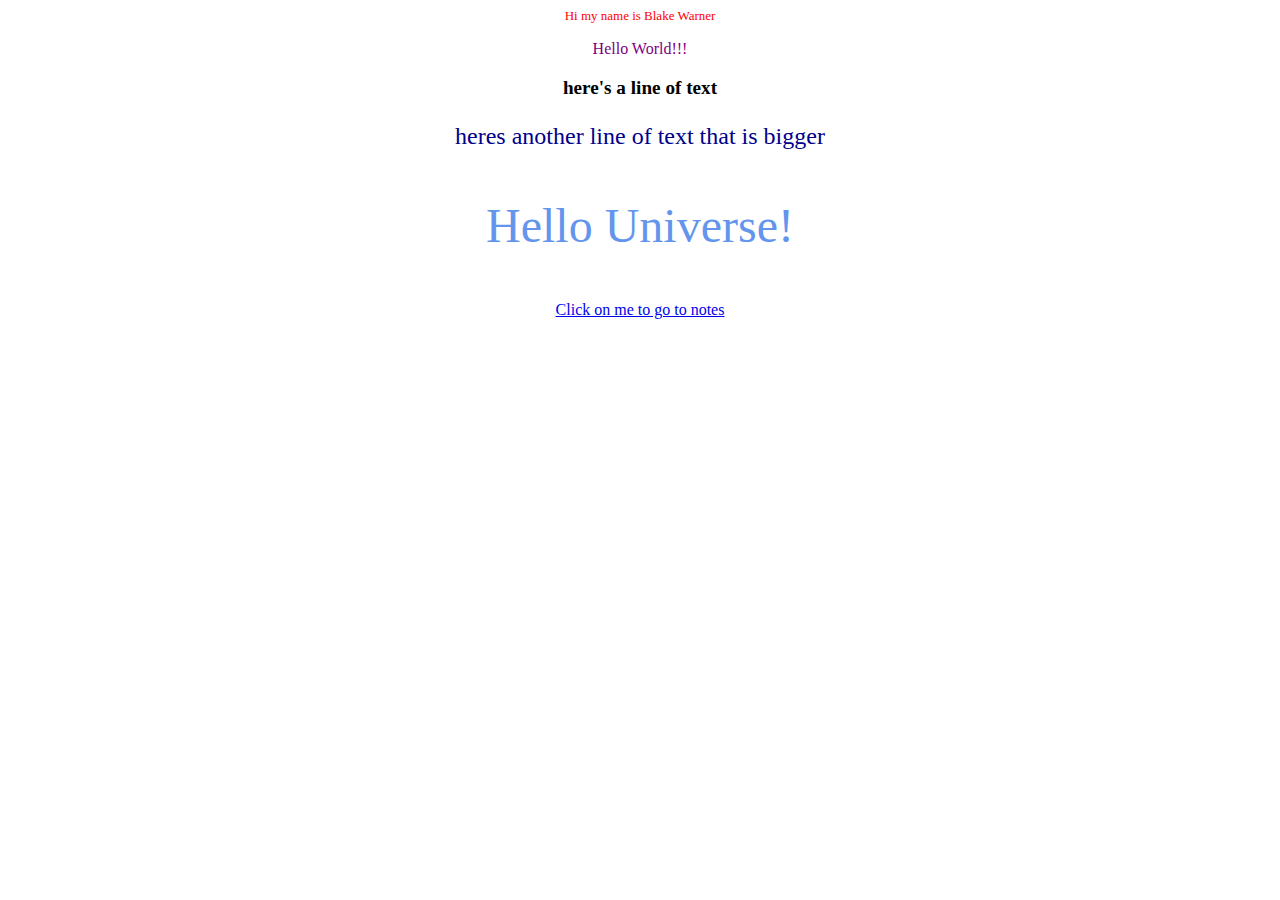
<file: index.html>
<html> 
    <head>
        <style>
            body{
                color: red;
                text-align: center;
            }
            .title{
                font-size: larger;
                font-weight: bold;
                color: black
            }
            #blake{
                color: darkblue;
                font-weight: thin;
                font-size: x-large;
            }
            #purple{
                color: purple;
            }
            #BigTextBlue{
                font-size: xxx-large;
                color: cornflowerblue;
            }
            #smalltext{
                font-size: small;
            }
        </style>
    </head>
    <body>
        <p id="smalltext"> Hi my name is Blake Warner</p>
        <p id="purple">Hello World!!!</p>
       <p class="title">here's a line of text</p> 
       <p id="blake">heres another line of text that is bigger</p>
       <p id="BigTextBlue">Hello Universe!</p>
       <a href="notes.html">Click on me to go to notes</a>
    </body>

</html>
</file>
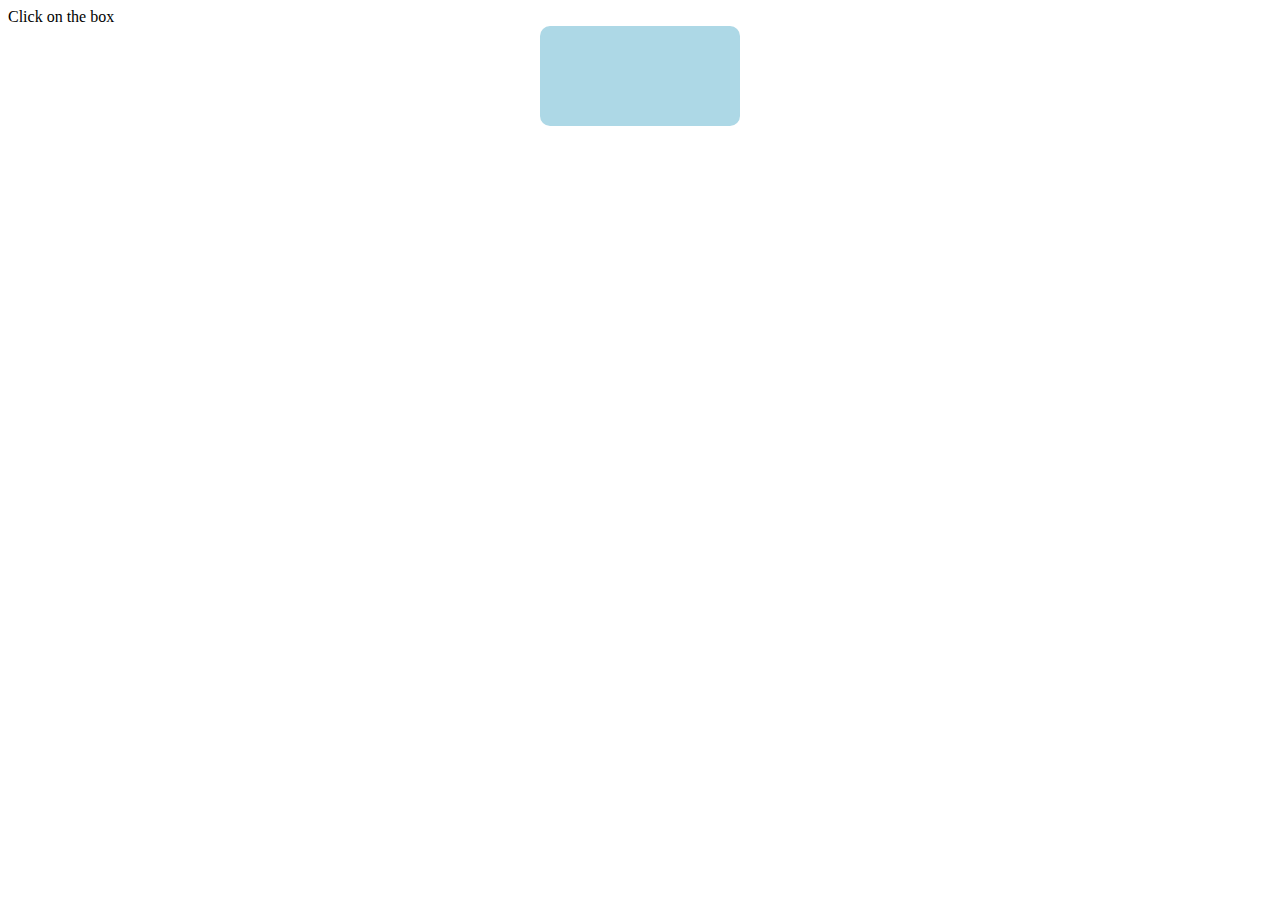
<file: interactive.html>
<!DOCTYPE html>
<html lang="en">
<head>
    <meta charset="UTF-8">
    <meta name="viewport" content="width=device-width, initial-scale=1.0">
    <title>Interactive JavaScript Page</title>
    <style>
        #interactiveDiv {
            width: 200px;
            height: 100px;
            background-color: lightblue;
            cursor: pointer;
            display: flex;
            justify-content: center; /* Center content horizontally */
            align-items: center; /* Center content vertically */
            margin: 0 auto; /* Center the div horizontally */
            border-radius: 10px; /* Rounded corners */
        }
    </style>
</head>
<body>
    Click on the box
    <div id="interactiveDiv">
        Click me!
    </div>

    <script defer>
        // Function to change the text of the div when clicked
        document.getElementById('interactiveDiv').addEventListener('click', function() {
            this.textContent = 'You clicked me!';
        });

        // Log a message to the console when the page loads
        console.log('Page loaded.');

        // Prompt the user for input and display it within the div
        var userInput = prompt('Enter some text:');
        document.getElementById('interactiveDiv').textContent = userInput;

        // Function to change the background color of the div when hovered over
        document.getElementById('interactiveDiv').addEventListener('mouseover', function() {
            this.style.backgroundColor = 'lightgreen';
        });

        // Function to change the background color back when the mouse leaves the div
        document.getElementById('interactiveDiv').addEventListener('mouseout', function() {
            this.style.backgroundColor = 'lightblue';
        });
    </script>
</body>
</html>
</file>
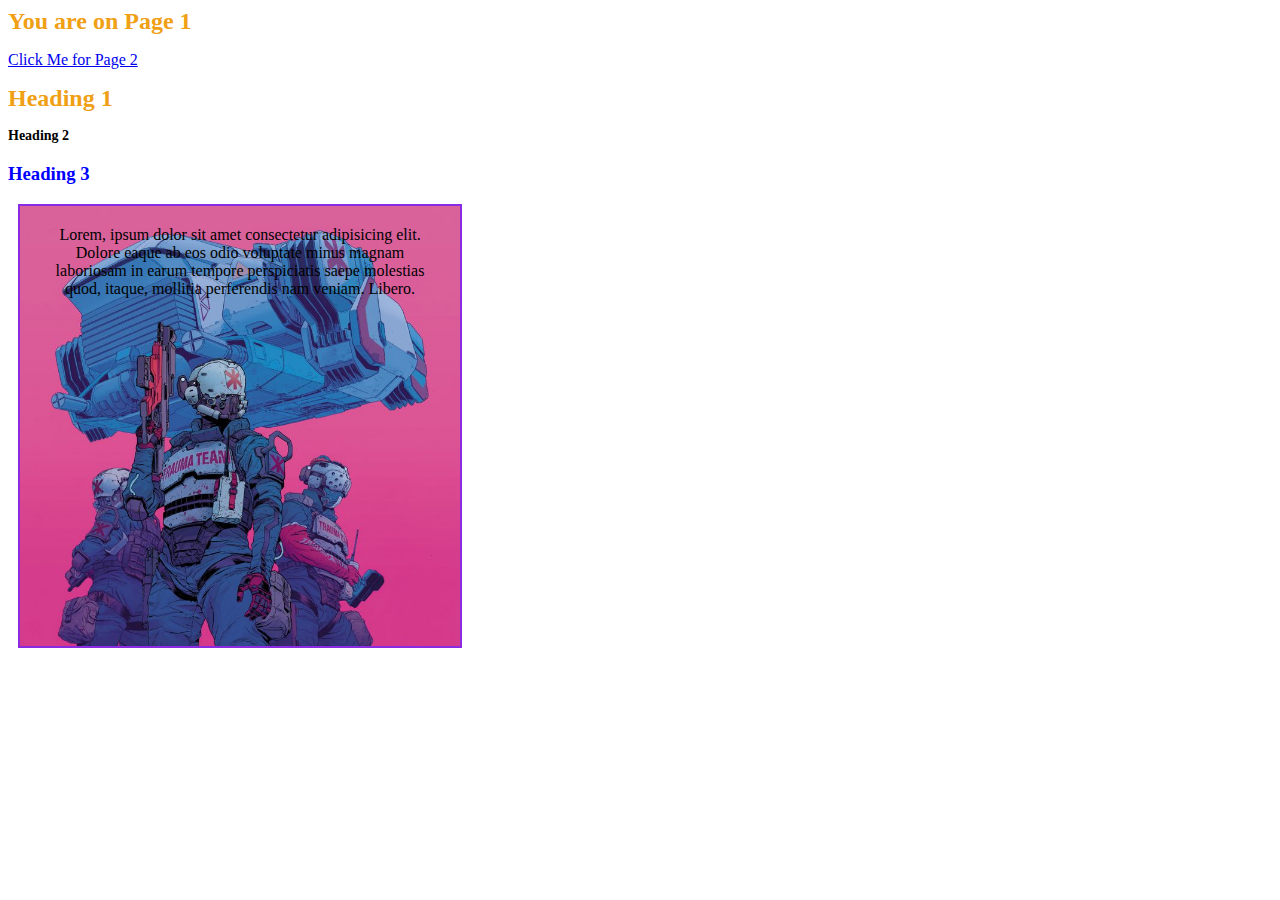
<file: page1.html>
<html>
<head>
    <link rel="stylesheet" href="style.css">
</head>
<body>
    <main>
        <header>
            <h1>You are on Page 1</h1>
            <a href="page2.html">Click Me for Page 2</a>
        </header>
        <section>
            <article>
                <div>
                    <h1>Heading 1</h1>
                    <h2 class="heading2">Heading 2</h2>
                    <h3 class="heading3">Heading 3</h3>
                    <p class="box">
                        Lorem, ipsum dolor sit amet consectetur adipisicing elit. Dolore eaque ab eos odio voluptate minus magnam laboriosam in earum tempore perspiciatis saepe molestias quod, itaque, mollitia perferendis nam veniam. Libero.
                    </p>
                </div>
            </article>
        </section>
        <!-- Add a new note -->
    </main>
    <footer></footer>
</body>
</html>
</file>
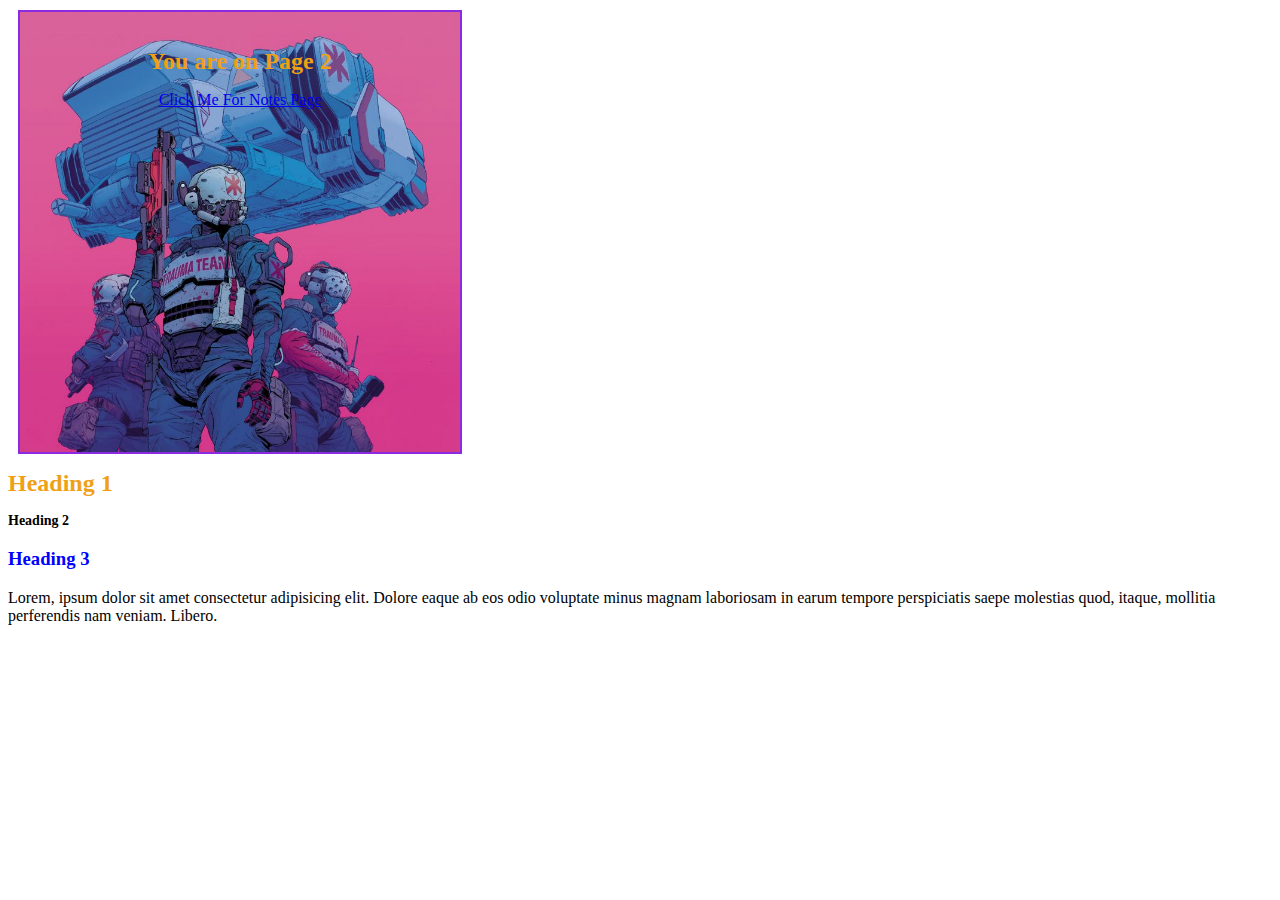
<file: page2.html>
<html>
<head>
    <link rel="stylesheet" href="style.css">
</head>
<body>
    <main>
        <header class="box">
            <h1>You are on Page 2</h1>
            <a href="page1.html">Click Me For Notes Page</a>
        </header>
        <section>
            <article>
                <div>
                    <h1>Heading 1</h1>
                    <h2 class="heading2">Heading 2</h2>
                    <h3 class="heading3">Heading 3</h3>
                    <p>
                        Lorem, ipsum dolor sit amet consectetur adipisicing elit. Dolore eaque ab eos odio voluptate minus magnam laboriosam in earum tempore perspiciatis saepe molestias quod, itaque, mollitia perferendis nam veniam. Libero.
                    </p>
                </div>
            </article>
        </section>
    </main>
    <footer></footer>
</body>
</html>
</file>
<file: style.css>
h1{
    font-size: 24px;
    color: rgb(240, 160, 20);  
    font-size: bold;   
    font-style: bolder;
}
.heading3{
    color: blue;
}
.heading2{
    font-size: 14px;
}
.box{
    background-color: lightgrey;
    
    /* IMAGE CODE  */
    background-image: url(images/cyber.jpg) ;
    background-size: cover;
    /* IMAGE CODE  */

    margin: 10px;
    border-style: solid;
    border-width: 2px;
    border-color: blueviolet;
    padding: 20px;
    width: 400px;
    height: 400px;
    text-align: center;


}
</file>
